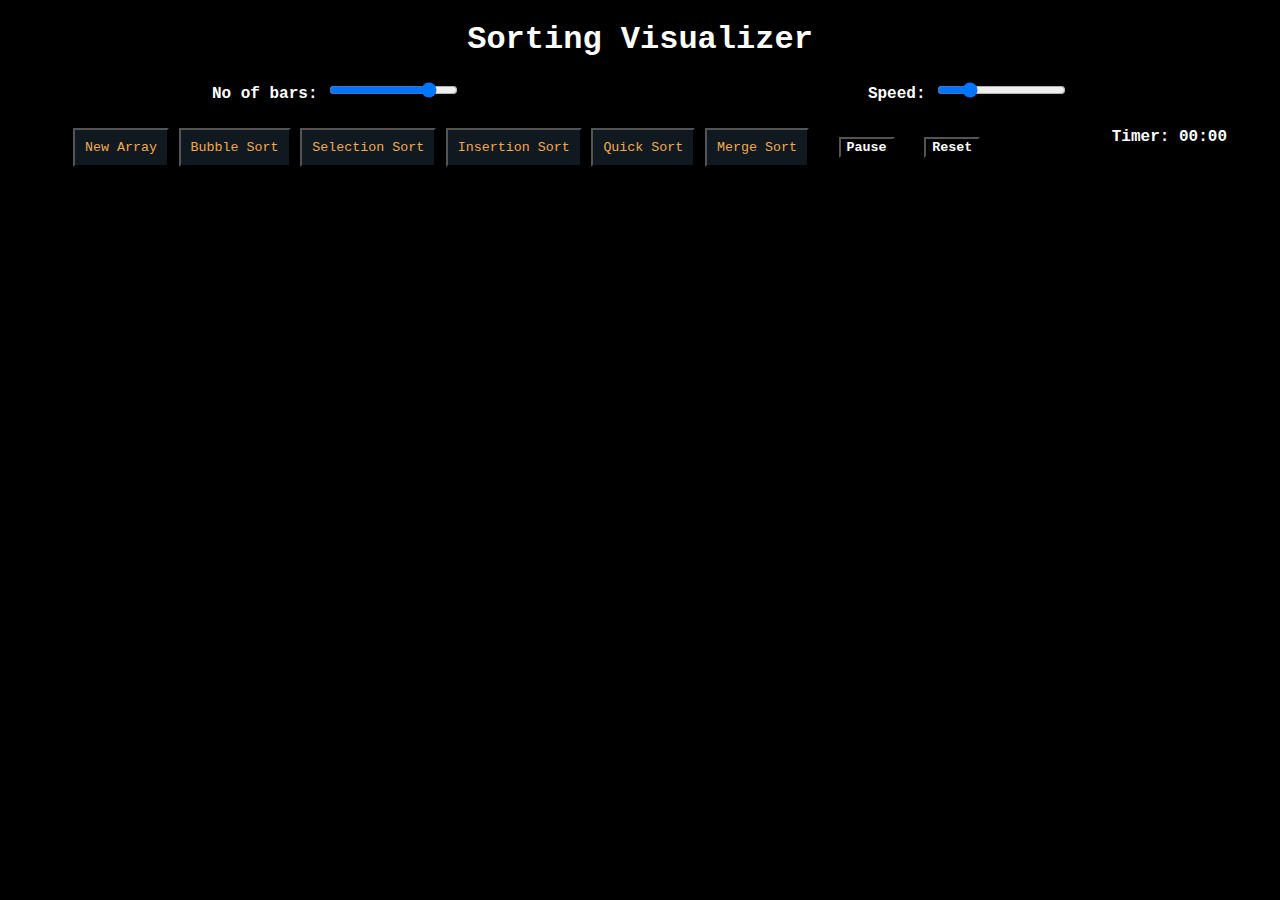
<file: index.html>
<!DOCTYPE html>
<html>
    <head>
        <title>Sorting Visualizer</title>
        <meta lang="en">
        <meta charset="UTF-8">
        <meta name="viewport" content="width=device-width,initial-scale=1.0">
        <link rel="stylesheet" href="index.css">
    </head>
    <body>
        <h1>Sorting Visualizer</h1>
        <div class = "bars">
        <div>
       <span style = "color:white; font-family:'Courier New', Courier, monospace;font-weight:bold;" class = "disbut">No of bars: </span>
        <input type="range" id="ran" min="10" max="90" onclick="create()" class = "disbut"></div>

        <div><span style = "color:white; font-family:'Courier New', Courier, monospace;font-weight:bold;"> Speed: </span>
        <input type="range"  id ="vel"  min="150" max="2000" onclick="speed()"></div>
    </div>
        <ul>
            
        <li><button type="button" onclick="create()" class = "disbut">New Array</button></li>
        <li><button type="button" id ="bub" onclick="bubsort()" class = "disbut">Bubble Sort</button></li>
        <li><button type="button" id = "sel" onclick="selsort()" class = "disbut">Selection Sort</button></li>
        <li><button type="button"  onclick="inssort()" class = "disbut">Insertion Sort</button></li>
        <li><button type="button"  id="quick" class = "disbut">Quick Sort</button></li>
        <li><button type="button"  onclick="mergeSort()" class = "disbut">Merge Sort</button></li>
        <li><button type = "button" class = 'pause'>Pause</button></li>
        <li><button type = "button" class = 'reset' onclick = "reset()">Reset</button></li>
        <li><span id = 'timer'><span>Timer: </span><span id="minutes">00</span>:<span id="seconds">00</span></span></li>
        </ul>
        <br>
        
            <canvas id="can" style="border:solid 2px black; background-color:black;">
            </canvas>
        <script src = "index.js">
        </script>
    </body>
</html>
</file>
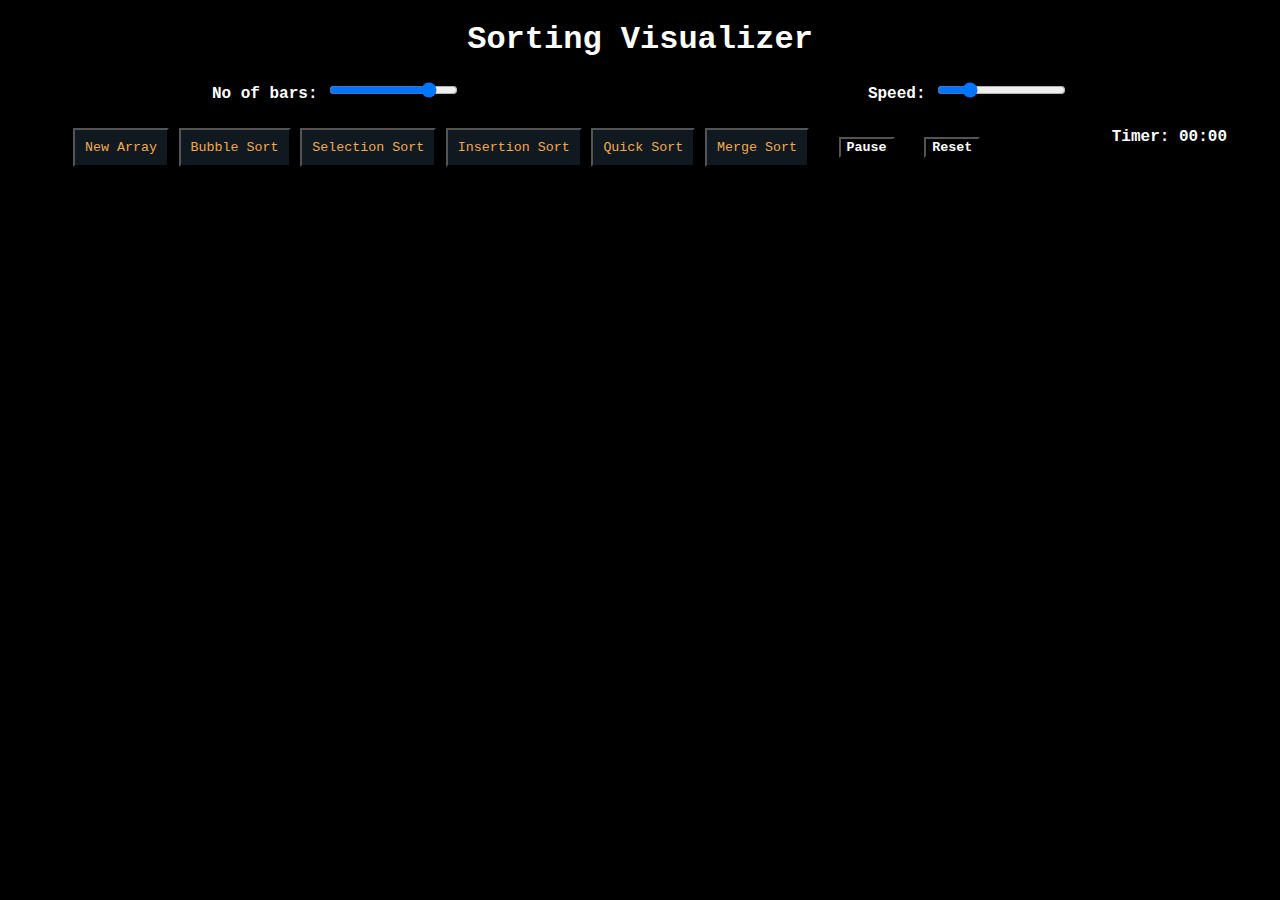
<file: visualizer.html>
<!DOCTYPE html>
<html>
    <head>
        <title>Sorting Visualizer</title>
        <meta lang="en">
        <meta charset="UTF-8">
        <meta name="viewport" content="width=device-width,initial-scale=1.0">
        <link rel="stylesheet" href="index.css">
    </head>
    <body>
        <h1>Sorting Visualizer</h1>
        <div class = "bars">
        <div>
       <span style = "color:white; font-family:'Courier New', Courier, monospace;font-weight:bold;" class = "disbut">No of bars: </span>
        <input type="range" id="ran" min="10" max="90" onclick="create()" class = "disbut"></div>

        <div><span style = "color:white; font-family:'Courier New', Courier, monospace;font-weight:bold;"> Speed: </span>
        <input type="range"  id ="vel"  min="150" max="2000" onclick="speed()"></div>
    </div>
        <ul>
            
        <li><button type="button" onclick="create()" class = "disbut">New Array</button></li>
        <li><button type="button" id ="bub" onclick="bubsort()" class = "disbut">Bubble Sort</button></li>
        <li><button type="button" id = "sel" onclick="selsort()" class = "disbut">Selection Sort</button></li>
        <li><button type="button"  onclick="inssort()" class = "disbut">Insertion Sort</button></li>
        <li><button type="button"  id="quick" class = "disbut">Quick Sort</button></li>
        <li><button type="button"  onclick="mergeSort()" class = "disbut">Merge Sort</button></li>
        <li><button type = "button" class = 'pause'>Pause</button></li>
        <li><button type = "button" class = 'reset' onclick = "reset()">Reset</button></li>
        <li><span id = 'timer'><span>Timer: </span><span id="minutes">00</span>:<span id="seconds">00</span></span></li>
        </ul>
        <br>
        
            <canvas id="can" style="border:solid 2px black; background-color:black;">
            </canvas>
        <script src = "index.js">
        </script>
    </body>
</html>
</file>
<file: index.css>
*
{
    background-color:black;
    font-family:'Courier New', Courier, monospace;
    box-sizing: border-box;
}
button:not(.pause):not(.reset){
    background-color:#101820FF;
    color:#F2AA4CFF;
    padding:10px;
}
.pause,.reset{
    float:center;
    color:white;
    font-weight:bold;
    margin-left:20px;   
}
h1{
    text-align:center;
    color: white;
}
li{
    float:center;
    display:inline;
}
li button:hover{
    background-color:white;
    color:green;
}
ul{
    display:block;
    margin:25px;

}

#can
{
    width: 100%;
    height: 100%;
    display: block;
    padding:20px;
}

.bars
{
    display: flex;
    justify-content:space-around;
}
#timer{
    color:white;
    font-weight:bold;
    float:right;
    margin-right:20px;  
}
</file>
